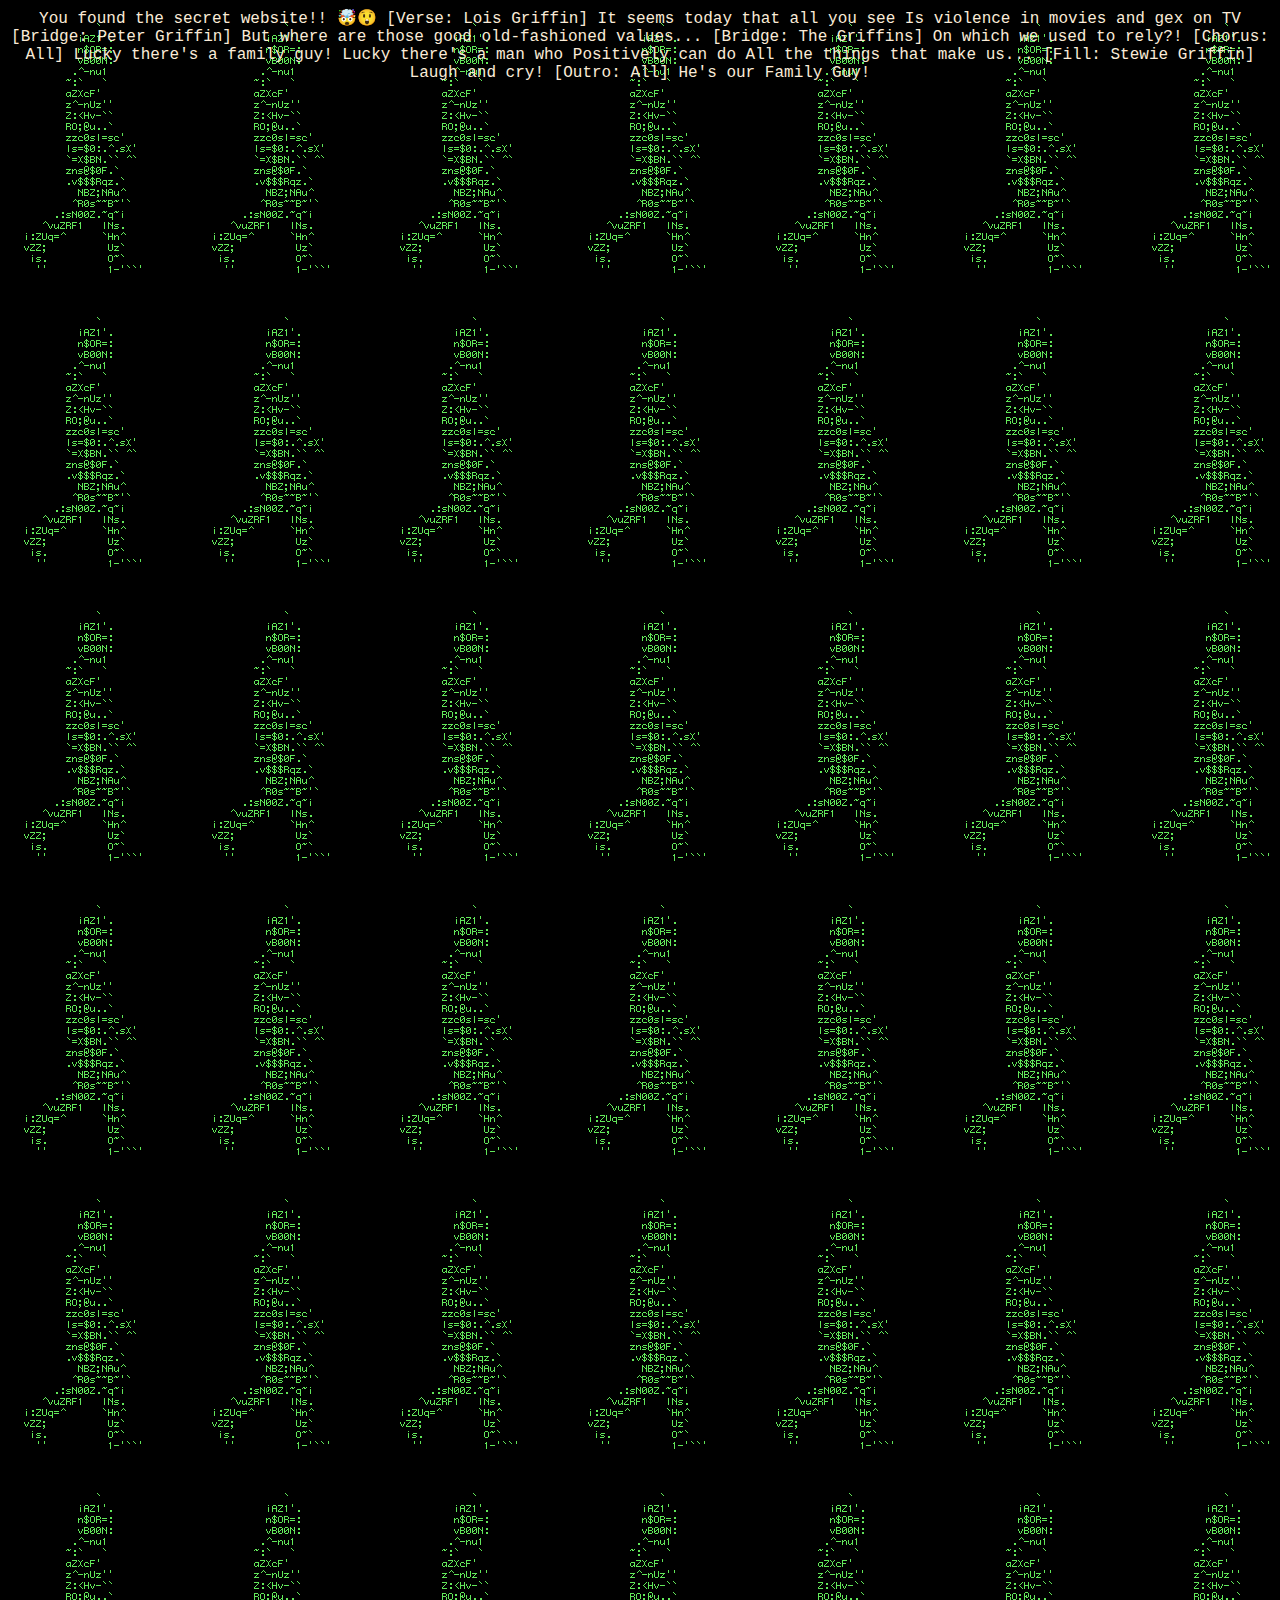
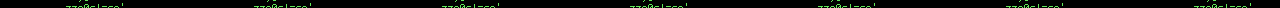
<file: index.html>
<!DOCTYPE html>
<html lang="en">
<head>
    <meta charset="UTF-8">
    <meta name="viewport" content="width=device-width, initial-scale=1.0">
    <link rel="stylesheet" href="indexstyle.css">
    <title>lexarg</title>
</head>
<body>

    <div class="title">
            You found the secret website!! 🤯<a href="secret.html">😲</a>
            [Verse: Lois Griffin]
            It seems today that all you see
            Is violence in movies and gex on TV
            
            [Bridge: Peter Griffin]
            But where are those good old-fashioned values...
            
            [Bridge: The Griffins]
            On which we used to rely?!
            
            [Chorus: All]
            Lucky there's a family guy!
            Lucky there's a man who
            Positively can do
            All the things that make us...
            
            [Fill: Stewie Griffin]
            Laugh and cry!
            
            [Outro: All]
            He's our Family Guy!
    </div>

</body>
</html>
</file>
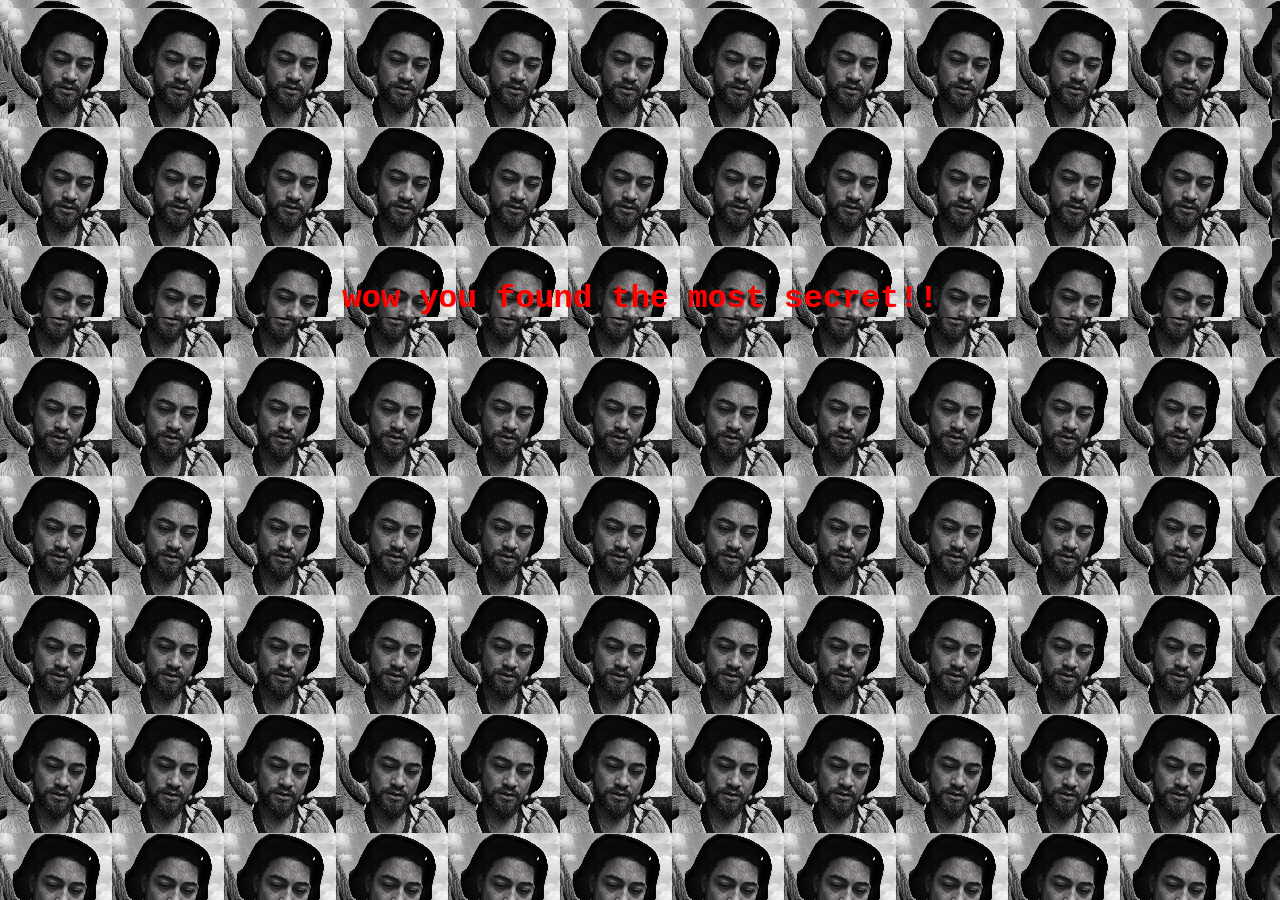
<file: secret.html>
<!DOCTYPE html>
<html lang="en">
<head>
    <meta charset="UTF-8">
    <meta name="viewport" content="width=device-width, initial-scale=1.0">
    <title>Document</title>
    <link rel="stylesheet" href="secretstyle.css">
</head>
<body>
    <div class="title">
        wow you found the most secret!!
    </div>
</body>
</html>
</file>
<file: indexstyle.css>
*{
    background-image:url("hackergif1.gif");	
    height: 100em;
}

.title{
    font-family: 'Courier New', Courier, monospace;
    padding-top: 10fr;
    color: antiquewhite;
    text-align: center;
}
.title a {
    text-decoration: none;  
}
</file>
<file: secretstyle.css>
*{
    background-image:url("onsap4.png");
}
.title{
    font-family: 'Courier New', Courier, monospace;
    padding-top: 10fr;
    color: rgb(255, 0, 0);
    text-align: center;
    padding-top: 8.5em;
    font-weight: bolder;
    font-size: 2em;
}
</file>
